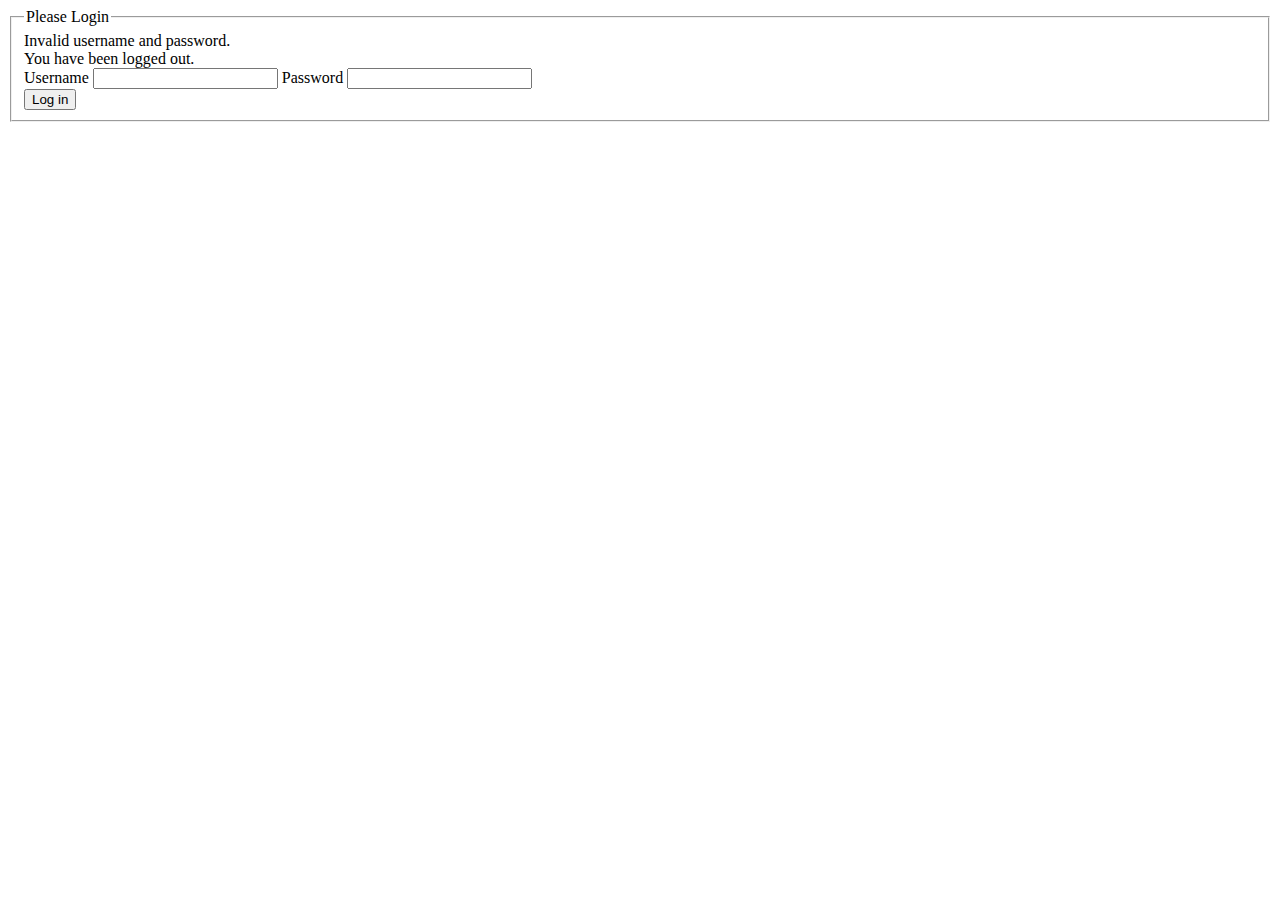
<file: web/WEB-INF/pages/login.html>
<html xmlns:th="http://www.thymeleaf.org">
<head>
    <title>Please Login</title>
</head>
<body>
<div>
    <form name="f" th:action="@{/login}" method="post">
        <fieldset>
            <legend>Please Login</legend>
            <div th:if="${param.error}" class="alert alert-error">
                Invalid username and password.
            </div>
            <div th:if="${param.logout}" class="alert alert-success">
                You have been logged out.
            </div>
            <label for="username">Username</label>
            <input type="text" id="username" name="username"/>
            <label for="password">Password</label>
            <input type="password" id="password" name="password"/>
            <div class="form-actions">
                <button type="submit" class="btn">Log in</button>
            </div>
        </fieldset>
    </form>
</div>
</body>
</html>
</file>
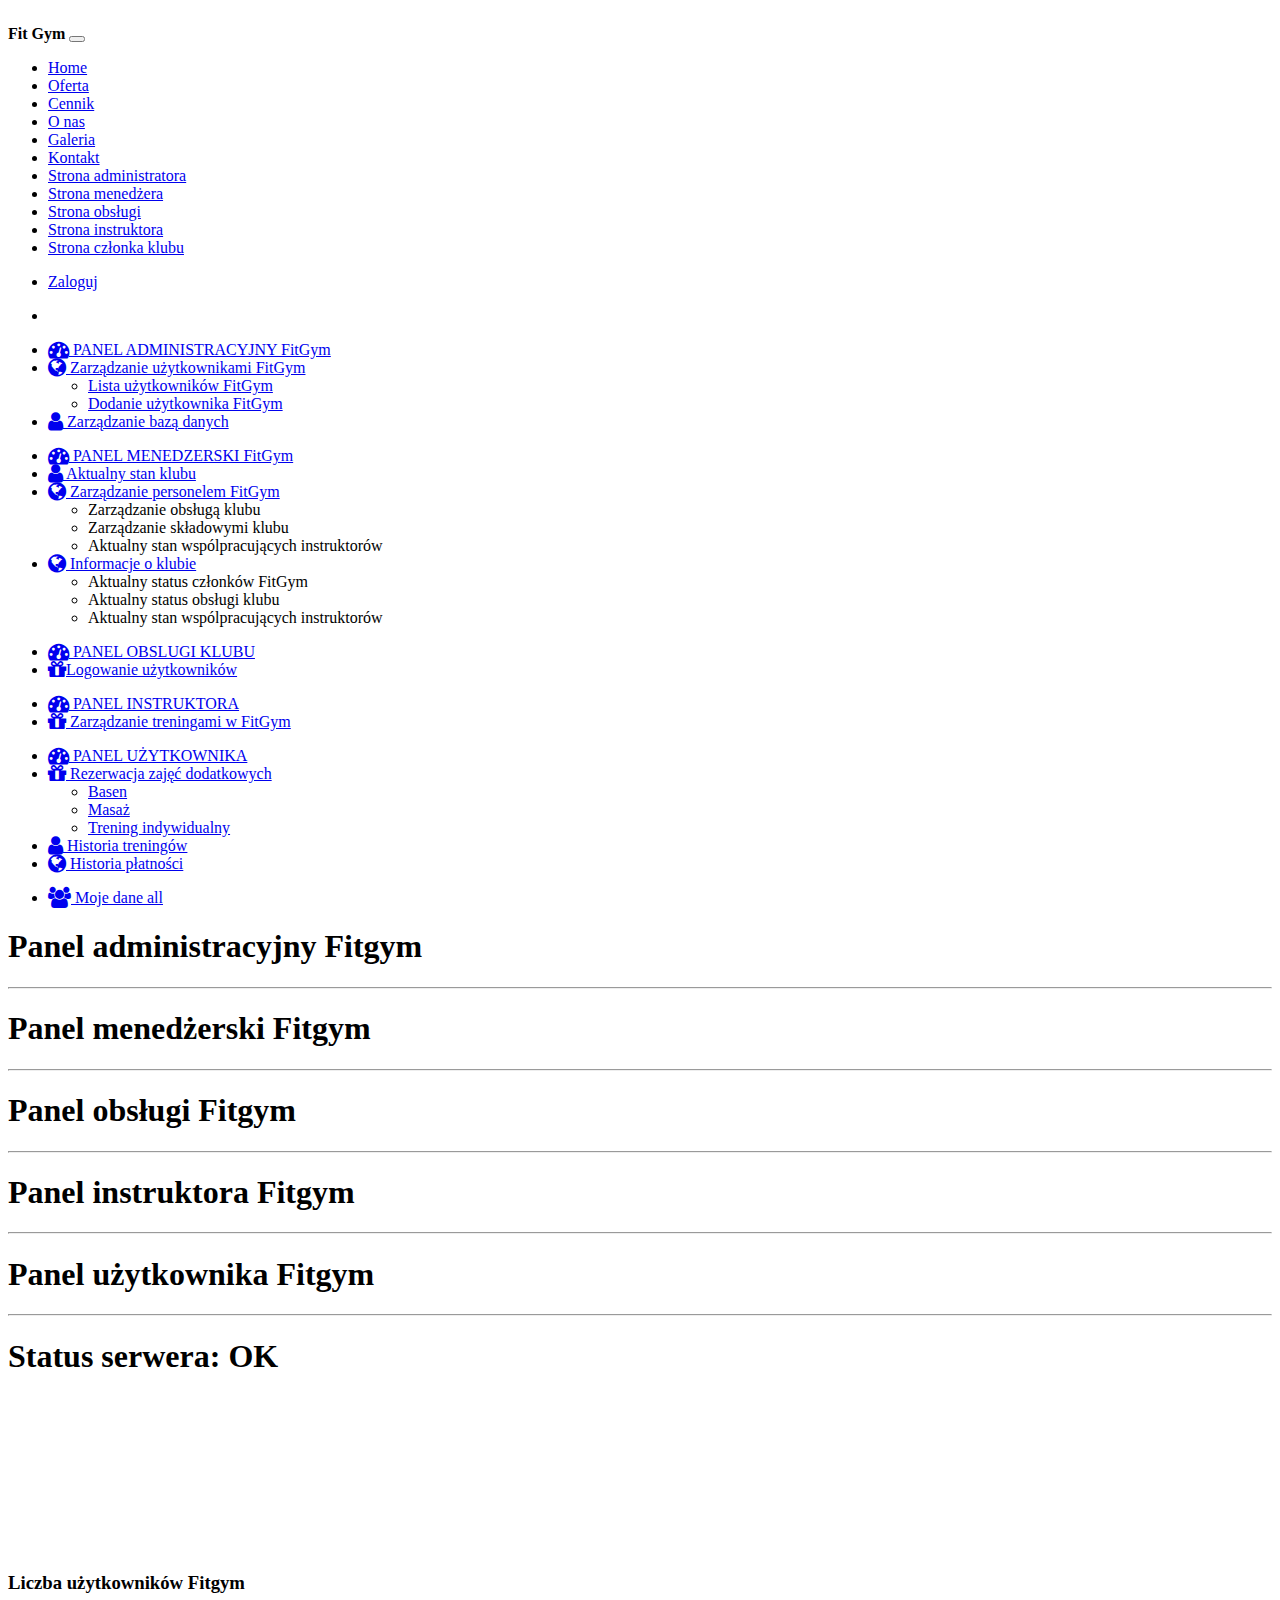
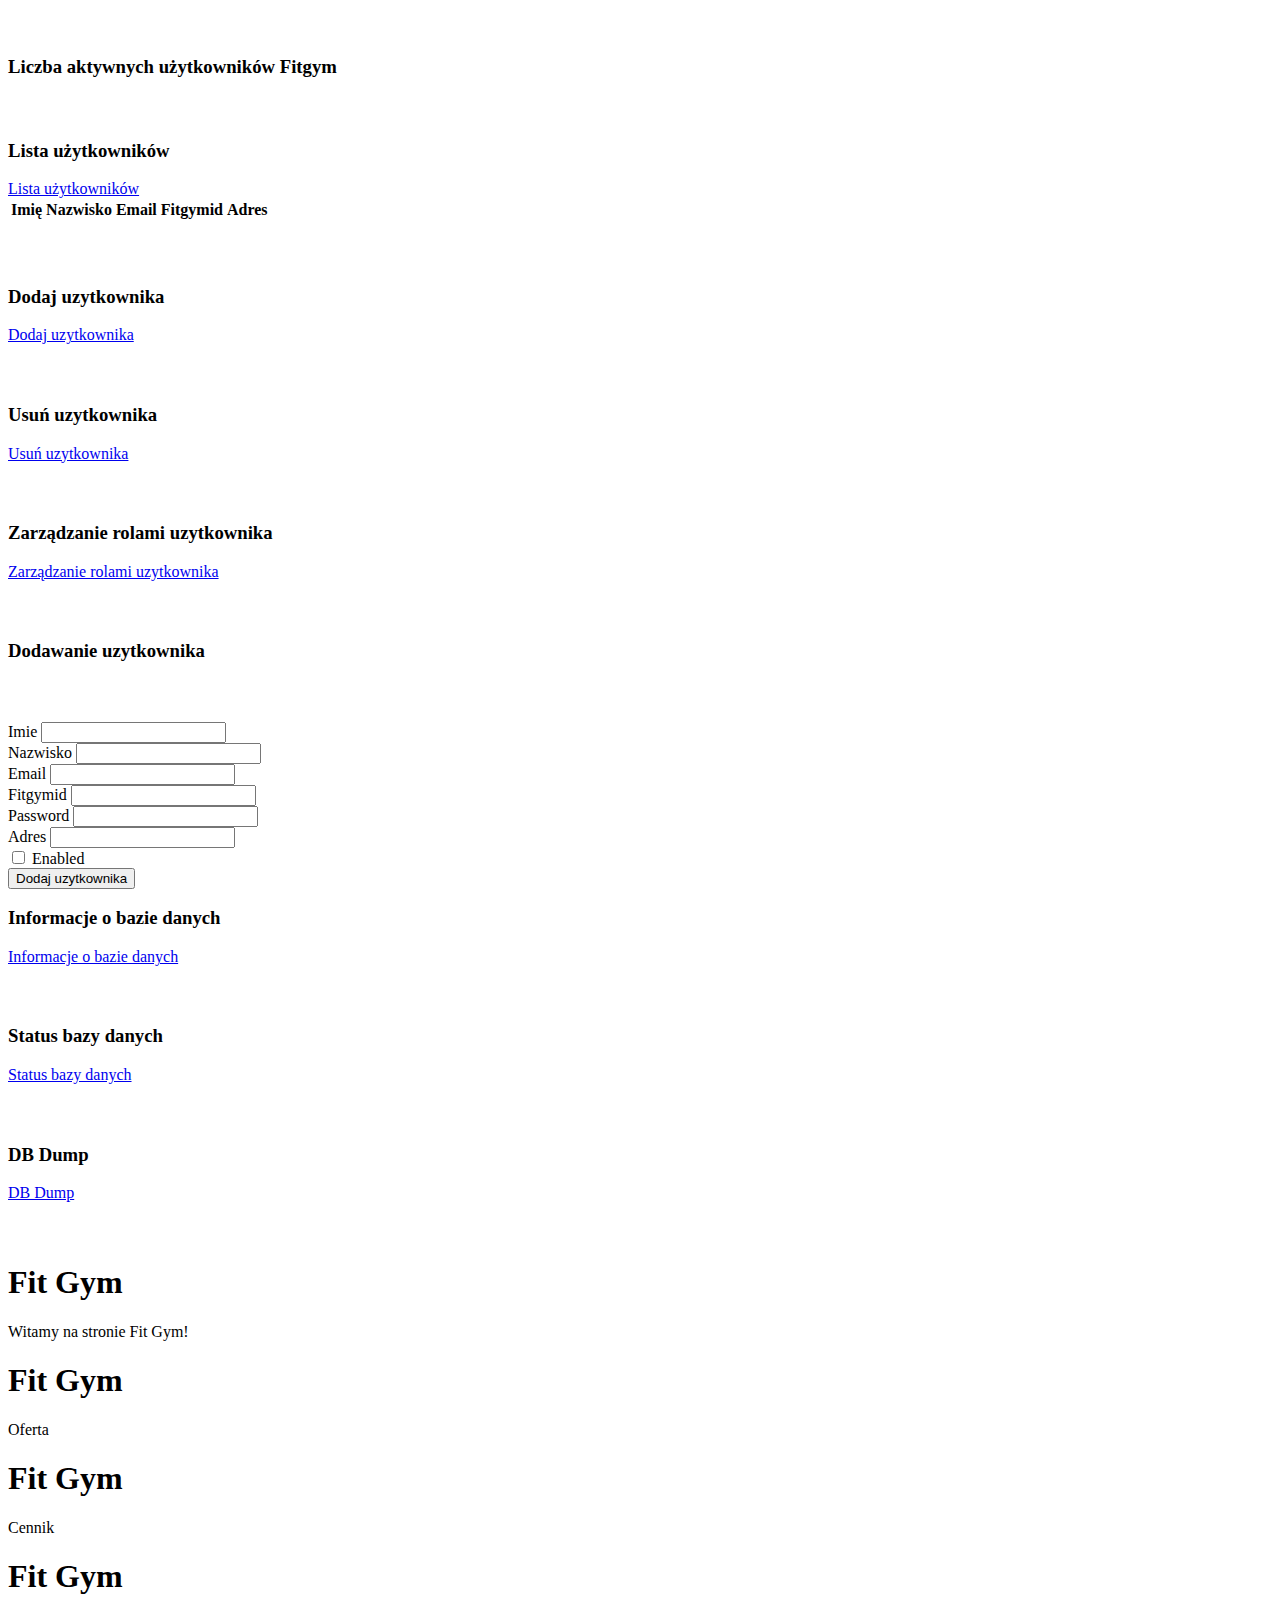
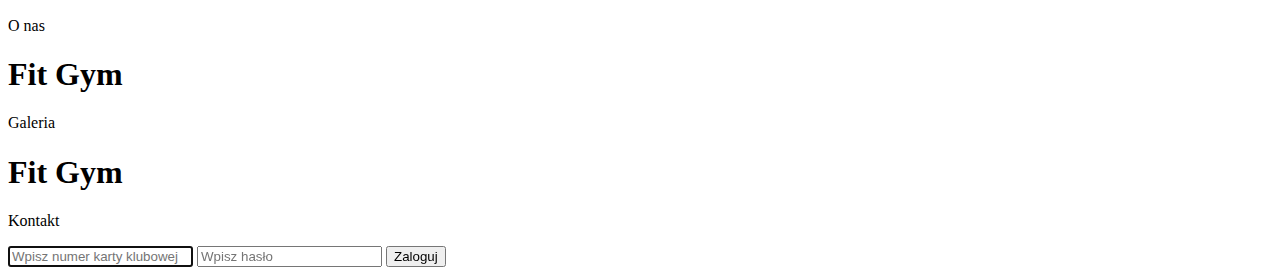
<file: web/WEB-INF/pages/fragment/fragments.html>
<!DOCTYPE html>
<html lang="pl" xmlns:th="http://www.thymeleaf.org" xmlns:sec="http://www.thymeleaf.org/extras/spring-security">
<head th:fragment="header">
    <meta charset="UTF-8"/>
    <link th:href="@{/resources/css/bootstrap.min.css}" rel="stylesheet"/>
    <link th:href="@{/resources/css/fullimg.css}" rel="stylesheet"/>
    <link href="https://stackpath.bootstrapcdn.com/font-awesome/4.7.0/css/font-awesome.min.css" rel="stylesheet"
          integrity="sha384-wvfXpqpZZVQGK6TAh5PVlGOfQNHSoD2xbE+QkPxCAFlNEevoEH3Sl0sibVcOQVnN" crossorigin="anonymous">
    <title>FitGym</title>
</head>
<body>

<!--####### CONTENT #######-->
<div th:fragment="userpage">
    <div th:replace="fragment/fragments :: navbar"></div>
    <div class="customrow">
        <div class="row">
            <div class="col-md-4">
                <div th:replace="fragment/fragments :: allmenu"></div>
            </div>
            <div class="col-md-8">
                <div th:replace="fragment/fragments :: allpanel"></div>
                <div class="container" th:fragment="userarea">
                    <div class="container kolorek"><h6
                            th:text="'Aktualnie zalogowany użytkownik: '+${nazwaUzytkownika}"></h6></div>
                </div>
            </div>
        </div>
    </div>
</div>

<!--####### NAVBAR #######-->
<div class="bar" th:fragment="navbar">
    <nav class="navbar navbar-expand-lg navbar-light bg-light">
        <b>Fit Gym</b>
        <button class="navbar-toggler" type="button" data-toggle="collapse" data-target="#navbarSupportedContent"
                aria-controls="navbarSupportedContent" aria-expanded="false" aria-label="Toggle navigation">
            <span class="navbar-toggler-icon"></span>
        </button>
        <div class="collapse navbar-collapse" id="navbarSupportedContent">
            <ul class="navbar-nav mr-auto">
                <li class="nav-item active">
                    <a class="nav-link" href="/">Home</a>
                </li>
                <li class="nav-item">
                    <a class="nav-link" href="/oferta">Oferta</a>
                </li>
                <li class="nav-item">
                    <a class="nav-link" href="/cennik">Cennik</a>
                </li>
                <li class="nav-item">
                    <a class="nav-link" href="/onas">O nas</a>
                </li>
                <li class="nav-item">
                    <a class="nav-link" href="/galeria">Galeria</a>
                </li>
                <li class="nav-item">
                    <a class="nav-link" href="/kontakt">Kontakt</a>
                </li>
                <li class="nav-item" sec:authorize="hasRole('ROLE_ADMIN')">
                    <a class="nav-link" href="/admin/adminpage">Strona administratora</a>
                </li>
                <li class="nav-item" sec:authorize="hasRole('ROLE_MANAGEMENT')">
                    <a class="nav-link" href="/management/managementpage">Strona menedżera</a>
                </li>
                <li class="nav-item" sec:authorize="hasRole('ROLE_STAFF')">
                    <a class="nav-link" href="/staff/staffpage">Strona obsługi</a>
                </li>
                <li class="nav-item" sec:authorize="hasRole('ROLE_INSTRUCTOR')">
                    <a class="nav-link" href="/instructor/instructorpage">Strona instruktora</a>
                </li>
                <li class="nav-item" sec:authorize="hasRole('ROLE_MEMBER')">
                    <a class="nav-link" href="/member/memberpage">Strona członka klubu</a>
                </li>
            </ul>
        </div>
        <div class="collapse navbar-collapse" sec:authorize="hasRole('ROLE_ANONYMOUS')">
            <ul class="navbar-nav ml-auto">
                <li class="nav-item">
                    <a class="nav-link" href="/login">Zaloguj</a>
                </li>
            </ul>
        </div>
        <div class="collapse navbar-collapse"
             sec:authorize="hasAnyRole( 'ROLE_ADMIN','ROLE_MANAGEMENT','ROLE_STAFF','ROLE_INSTRUCTOR','ROLE_MEMBER')">
            <ul class="navbar-nav ml-auto">
                <li class="nav-item">
                    <a class="nav-link" href="/logout" th:text="'Wyloguj: '+${nazwaUzytkownika}"></a>
                </li>
            </ul>
        </div>
    </nav>
</div>


<!--####### MENU #######-->
<div class="nav-side-menu" th:fragment="allmenu">
    <div class="brand">
        <div class="ratio img-responsive img-circle"
             style="background-image: url(https://i0.wp.com/digital-photography-school.com/wp-content/uploads/flickr/8260117875_5ab9373bce_o.jpg?resize=600%2C401&ssl=1);"></div>
    </div>
    <!--<i class="fa fa-bars fa-2x toggle-btn" data-toggle="collapse" data-target="#menu-content">dfdf</i>-->

    <div class="menu-list">
        <ul sec:authorize="hasRole('ROLE_ADMIN')" id="menu-content" class="menu-content collapse out">
            <li>
                <a href="/admin/adminpage">
                    <i class="fa fa-dashboard fa-lg"></i> PANEL ADMINISTRACYJNY FitGym
                </a>
            </li>
            <li data-toggle="collapse" data-target="#adminusermanagement" class="collapsed">
                <a href="#"><i class="fa fa-globe fa-lg"></i> Zarządzanie użytkownikami FitGym <span
                        class="arrow"></span></a>
            </li>
            <ul class="sub-menu collapse" id="adminusermanagement">
                <li><a href="/admin/adminpage/userlist">Lista użytkowników FitGym</a></li>
                <li><a href="/admin/adminpage/useradd">Dodanie użytkownika FitGym</a></li>
            </ul>
            <li>
                <a href="/admin/adminpage/dbadmin">
                    <i class="fa fa-user fa-lg"></i> Zarządzanie bazą danych</a>
            </li>
        </ul>

        <ul sec:authorize="hasRole('ROLE_MANAGEMENT')" id="menu-content" class="menu-content collapse out">
            <li>
                <a href="/management/managementpage">
                    <i class="fa fa-dashboard fa-lg"></i> PANEL MENEDZERSKI FitGym
                </a>
            </li>
            <li>
                <a href="/management/managementpage">
                    <i class="fa fa-user fa-lg"></i> Aktualny stan klubu
                </a>
            </li>
            <li data-toggle="collapse" data-target="#personel" class="collapsed">
                <a href="#"><i class="fa fa-globe fa-lg"></i> Zarządzanie personelem FitGym<span
                        class="arrow"></span></a>
            </li>
            <ul class="sub-menu collapse" id="personel">
                <li>Zarządzanie obsługą klubu</li>
                <li>Zarządzanie składowymi klubu</li>
                <li>Aktualny stan wspólpracujących instruktorów</li>
            </ul>
            <li data-toggle="collapse" data-target="#service" class="collapsed">
                <a href="#"><i class="fa fa-globe fa-lg"></i> Informacje o klubie <span class="arrow"></span></a>
            </li>
            <ul class="sub-menu collapse" id="service">
                <li>Aktualny status członków FitGym</li>
                <li>Aktualny status obsługi klubu</li>
                <li>Aktualny stan wspólpracujących instruktorów</li>
            </ul>

        </ul>

        <ul sec:authorize="hasRole('ROLE_STAFF')" id="menu-content" class="menu-content collapse out">
            <li>
                <a href="/staff/staffpage">
                    <i class="fa fa-dashboard fa-lg"></i> PANEL OBSLUGI KLUBU
                </a>
            </li>
            <li data-toggle="collapse" data-target="#products" class="collapsed">
                <a href="/staff/staffpage">
                    <i class="fa fa-gift fa-lg"></i>Logowanie użytkowników</a>
            </li>
        </ul>

        <ul sec:authorize="hasRole('ROLE_INSTRUCTOR')" id="menu-content" class="menu-content collapse out">
            <li>
                <a href="/instructor/instructorpage">
                    <i class="fa fa-dashboard fa-lg"></i> PANEL INSTRUKTORA
                </a>
            </li>
            <li data-toggle="collapse" data-target="#products" class="collapsed">
                <a href="/instructor/instructorpage">
                    <i class="fa fa-gift fa-lg"></i> Zarządzanie treningami w FitGym</a>
            </li>
        </ul>

        <ul sec:authorize="hasRole('ROLE_MEMBER')" id="menu-content" class="menu-content collapse out">
            <li>
                <a href="/member/memberpage">
                    <i class="fa fa-dashboard fa-lg"></i> PANEL UŻYTKOWNIKA
                </a>
            </li>
            <li data-toggle="collapse" data-target="#products" class="collapsed active">
                <a href="/member/memberpage"><i class="fa fa-gift fa-lg"></i> Rezerwacja zajęć dodatkowych <span
                        class="arrow"></span></a>
            </li>
            <ul class="sub-menu collapse" id="products">
                <li><a href="#">Basen</a></li>
                <li><a href="#">Masaż</a></li>
                <li><a href="#">Trening indywidualny</a></li>
            </ul>
            <li>
                <a href="/member/memberpage">
                    <i class="fa fa-user fa-lg"></i> Historia treningów
                </a>
            </li>
            <li data-toggle="collapse" data-target="#service" class="collapsed">
                <a href="/member/memberpage"><i class="fa fa-globe fa-lg"></i> Historia płatności <span
                        class="arrow"></span></a>
            </li>
        </ul>

        <ul id="menu-content" class="menu-content collapse out">
            <li>
                <a href="/member/memberpage">
                    <i class="fa fa-users fa-lg"></i> Moje dane all
                </a>
            </li>
        </ul>
    </div>
</div>


<!--####### PANEL #######-->
<div class="container" th:fragment="allpanel">
    <div sec:authorize="hasRole('ROLE_ADMIN')" class="container">
        <h1>Panel administracyjny Fitgym</h1>
        <hr/>
        <div th:if="${adminareaPanel == true}" th:insert="fragment/fragments :: adminareapanel"></div>
        <div th:if="${adminareaUsers == true}" th:insert="fragment/fragments :: adminareausers"></div>
        <div th:if="${adminareaUsersAdd == true}" th:insert="fragment/fragments :: adminareauseradd"></div>
        <div th:if="${adminareaDb == true}" th:insert="fragment/fragments :: adminareadb"></div>
    </div>

    <div sec:authorize="hasRole('ROLE_MANAGEMENT')" class="container">
        <h1>Panel menedżerski Fitgym</h1>
        <hr/>
    </div>

    <div sec:authorize="hasRole('ROLE_STAFF')" class="container">
        <h1>Panel obsługi Fitgym</h1>
        <hr/>
    </div>

    <div sec:authorize="hasRole('ROLE_INSTRUCTOR')" class="container">
        <h1>Panel instruktora Fitgym</h1>
        <hr/>
    </div>

    <div sec:authorize="hasRole('ROLE_MEMBER')" class="container">
        <h1>Panel użytkownika Fitgym</h1>
        <hr/>
    </div>

</div>


<!--####### AREA TASKS #######-->
<!-- ADMIN -->
<div class="container" th:fragment="adminareapanel">
    <h1>Status serwera: OK</h1>
    <h1>&nbsp;</h1>
    <h1 th:text="'Liczba userów to:'+${liczbaUzytkownikowFitgym}"></h1>
    <h1>&nbsp;</h1>

    <h3 th:if="${uptime != null}" th:text="'Uptime systemu: '+${uptimedate}"></h3>
    <h3 th:if="${nowdate != null}" th:text="'Aktualna data: '+${nowdate}"></h3>
    <h1>&nbsp;</h1>
</div>

<div class="container" th:fragment="adminareausers">
    <h3>Liczba użytkowników Fitgym</h3>
    <h4 th:text="${liczbaUzytkownikowFitgym}"></h4>
    <h3>&nbsp;</h3>
    <h3>Liczba aktywnych użytkowników Fitgym</h3>
    <h4 th:text="${liczbaAktywnychUzytkownikowFitgym}"></h4>
    <h3>&nbsp;</h3>
    <h3>Lista użytkowników</h3>
    <a href="/none">Lista użytkowników</a>
    <table class="table">
        <tr>
            <th scope="col">Imię</th>
            <th scope="col">Nazwisko</th>
            <th scope="col">Email</th>
            <th scope="col">Fitgymid</th>
            <th scope="col">Adres</th>


        </tr>
        <tr th:each="osoba : ${wszyscy}">
            <td th:text="${osoba.userimie}"></td>
            <td th:text="${osoba.usernazwisko}"></td>
            <td th:text="${osoba.useremail}"></td>
            <td th:text="${osoba.fitgymid}"></td>
            <td th:text="${osoba.adres}"></td>
        </tr>
    </table>
    <!--<h4 th:text="${wszyscy}"></h4>-->
    <h3>&nbsp;</h3>

    <h3>Dodaj uzytkownika</h3>
    <a href="/none">Dodaj uzytkownika</a>
    <h3>&nbsp;</h3>

    <h3>Usuń uzytkownika</h3>
    <a href="/none">Usuń uzytkownika</a>
    <h3>&nbsp;</h3>

    <h3>Zarządzanie rolami uzytkownika</h3>
    <a href="/none">Zarządzanie rolami uzytkownika</a>
    <h3>&nbsp;</h3>
</div>

<div class="container" th:fragment="adminareauseradd">
    <h3>Dodawanie uzytkownika</h3>
    <h3>&nbsp;</h3>
    <form action="#" th:action="@{/admin/adminpage/useraddaction}" method="post" th:object="${fitgymuser}">
        <div class="form-group">
            <label>Imie</label>
            <input class="form-control" type="text" id="userimie" th:field="*{userimie}">
        </div>
        <div class="form-group">
            <label>Nazwisko</label>
            <input class="form-control" type="text" id="usernazwisko" th:field="*{usernazwisko}">
        </div>
        <div class="form-group">
            <label>Email</label>
            <input class="form-control" type="text" id="useremail" th:field="*{useremail}">
        </div>
        <div class="form-group">
            <label>Fitgymid</label>
            <input class="form-control" type="text" id="fitgymid" th:field="*{fitgymid}">
        </div>
        <div class="form-group">
            <label>Password</label>
            <input class="form-control" type="password" id="password" th:field="*{password}">
        </div>
        <div class="form-group">
            <label>Adres</label>
            <input class="form-control" type="text" id="adres" th:field="*{adres}">
        </div>
        <div class="form-check">
            <input class="form-check-input" type="checkbox" name="enabled" th:checked="${fitgymuser.enabled}">
            <label class="form-check-label">Enabled</label>
        </div>
        <!--<input type="hidden" id="userroleid" th:field="*{userroleid}" value="5">-->
        <button class="btn btn-primary" type="submit">Dodaj uzytkownika</button>
    </form>

</div>

<div class="container" th:fragment="adminareadb">
    <h3>Informacje o bazie danych</h3>
    <a href="/none">Informacje o bazie danych</a>
    <h3>&nbsp;</h3>

    <h3>Status bazy danych</h3>
    <a href="/none">Status bazy danych</a>
    <h3>&nbsp;</h3>

    <h3>DB Dump</h3>
    <a href="/none">DB Dump</a>
    <h3>&nbsp;</h3>
</div>


<div class="container d-flex h-50" th:fragment="initial">
    <div class="row align-self-center w-100">
        <div class="col-4 ml-auto">
            <h1 class="display-1">Fit Gym</h1>
            <p class="lead">Witamy na stronie Fit Gym!</p>
        </div>
    </div>
</div>
<div class="container d-flex h-50" th:fragment="oferta">
    <div class="row align-self-center w-100">
        <div class="col-4 ml-auto">
            <h1 class="display-1">Fit Gym</h1>
            <p class="lead">Oferta</p>
        </div>
    </div>
</div>
<div class="container d-flex h-50" th:fragment="cennik">
    <div class="row align-self-center w-100">
        <div class="col-4 ml-auto">
            <h1 class="display-1">Fit Gym</h1>
            <p class="lead">Cennik</p>
        </div>
    </div>
</div>
<div class="container d-flex h-50" th:fragment="onas">
    <div class="row align-self-center w-100">
        <div class="col-4 ml-auto">
            <h1 class="display-1">Fit Gym</h1>
            <p class="lead">O nas</p>
        </div>
    </div>
</div>
<div class="container d-flex h-50" th:fragment="galeria">
    <div class="row align-self-center w-100">
        <div class="col-4 ml-auto">
            <h1 class="display-1">Fit Gym</h1>
            <p class="lead">Galeria</p>
        </div>
    </div>
</div>
<div class="container d-flex h-50" th:fragment="kontakt">
    <div class="row align-self-center w-100">
        <div class="col-4 ml-auto">
            <h1 class="display-1">Fit Gym</h1>
            <p class="lead">Kontakt</p>
        </div>
    </div>
</div>

<div class="container d-flex h-75" th:fragment="login">
    <div class="row align-self-center w-100">
        <div class="col-4 mx-auto">
            <form class="form-signin" th:action="@{/login}" method="post">
                <input type="text" id="username" name="username" class="form-control"
                       placeholder="Wpisz numer karty klubowej"
                       required
                       autofocus/>
                <input type="password" id="password" name="password" class="form-control" placeholder="Wpisz hasło"
                       required/>
                <button class="btn btn-lg btn-primary btn-block btn-signin" type="submit">Zaloguj</button>
            </form>
        </div>
    </div>
</div>
</body>
</html>
</file>
